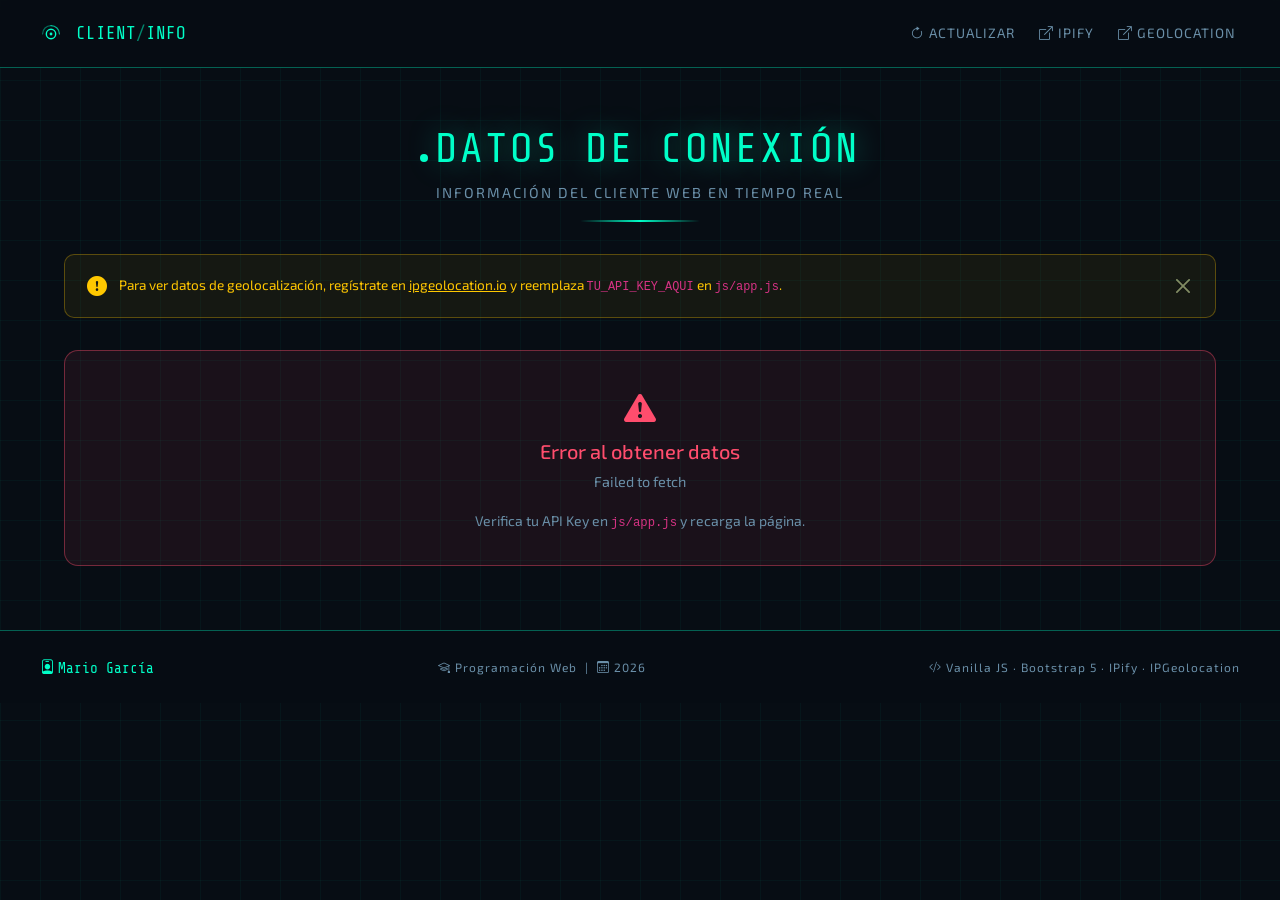
<file: index.html>
<!DOCTYPE html>
<html lang="es">
<head>
  <meta charset="UTF-8" />
  <meta name="viewport" content="width=device-width, initial-scale=1.0" />
  <meta name="description" content="Información de conexión del cliente web – Programación Web" />
  <title>ClientInfo · Mario García</title>

  <!-- Favicon -->
  <link rel="icon" type="image/svg+xml" href="favicon.svg" />

  <!-- Bootstrap 5 -->
  <link
    href="https://cdn.jsdelivr.net/npm/bootstrap@5.3.3/dist/css/bootstrap.min.css"
    rel="stylesheet"
    integrity="sha384-QWTKZyjpPEjISv5WaRU9OFeRpok6YctnYmDr5pNlyT2bRjXh0JMhjY6hW+ALEwIH"
    crossorigin="anonymous"
  />
  <!-- Bootstrap Icons -->
  <link
    href="https://cdn.jsdelivr.net/npm/bootstrap-icons@1.11.3/font/bootstrap-icons.css"
    rel="stylesheet"
  />
  <!-- Custom CSS -->
  <link rel="stylesheet" href="./3-main-app/css/styles.css" />
</head>
<body>

  <!-- ═══════════════════════════════════════════════════════════
       NAVBAR
  ═══════════════════════════════════════════════════════════ -->
  <nav class="navbar navbar-expand-lg">
    <div class="container-fluid">
      <!-- Brand -->
      <a class="navbar-brand" href="#">
        <svg class="brand-icon" viewBox="0 0 64 64" xmlns="http://www.w3.org/2000/svg">
          <circle cx="32" cy="32" r="10" fill="none" stroke="#00ffc8" stroke-width="3"/>
          <path d="M32 14 A18 18 0 0 1 50 32" fill="none" stroke="#00ffc8" stroke-width="2.5" stroke-linecap="round" opacity="0.7"/>
          <path d="M32 14 A18 18 0 0 0 14 32" fill="none" stroke="#00ffc8" stroke-width="2.5" stroke-linecap="round" opacity="0.4"/>
          <circle cx="32" cy="32" r="3" fill="#00ffc8"/>
        </svg>
        <span>CLIENT<span style="opacity:0.5;">/</span>INFO</span>
      </a>

      <!-- Toggle mobile -->
      <button class="navbar-toggler border-0" type="button"
              data-bs-toggle="collapse" data-bs-target="#navMenu"
              style="color: var(--accent);">
        <i class="bi bi-list fs-4"></i>
      </button>

      <!-- Links -->
      <div class="collapse navbar-collapse" id="navMenu">
        <ul class="navbar-nav ms-auto gap-2">
          <li class="nav-item">
            <a class="nav-link" href="#" onclick="location.reload()">
              <i class="bi bi-arrow-clockwise me-1"></i>Actualizar
            </a>
          </li>
          <li class="nav-item">
            <a class="nav-link" href="https://ipify.org" target="_blank">
              <i class="bi bi-box-arrow-up-right me-1"></i>IPify
            </a>
          </li>
          <li class="nav-item">
            <a class="nav-link" href="https://ipgeolocation.io" target="_blank">
              <i class="bi bi-box-arrow-up-right me-1"></i>GeoLocation
            </a>
          </li>
        </ul>
      </div>
    </div>
  </nav>

  <!-- ═══════════════════════════════════════════════════════════
       HEADER
  ═══════════════════════════════════════════════════════════ -->
  <header class="page-header">
    <h1><span class="nav-dot"></span>DATOS DE CONEXIÓN</h1>
    <p>Información del cliente web en tiempo real</p>
    <div class="scan-line"></div>
  </header>

  <!-- ═══════════════════════════════════════════════════════════
       MAIN CONTENT
  ═══════════════════════════════════════════════════════════ -->
  <main class="main-content">

    <!-- Alerta API Key -->
    <div class="api-alert" id="api-alert">
      <i class="bi bi-exclamation-circle-fill fs-5"></i>
      <span>
        Para ver datos de geolocalización, regístrate en
        <a href="https://ipgeolocation.io/" target="_blank">ipgeolocation.io</a>
        y reemplaza <code>TU_API_KEY_AQUI</code> en <code>js/app.js</code>.
      </span>
      <button class="btn-close btn-close-warning ms-auto"
              onclick="document.getElementById('api-alert').remove()"
              style="filter: invert(1) sepia(1) saturate(5) hue-rotate(15deg);"></button>
    </div>

    <!-- Grid de datos -->
    <div id="info-grid">
      <!-- Renderizado dinámicamente por UIRenderer -->
    </div>

  </main>

  <!-- ═══════════════════════════════════════════════════════════
       FOOTER
  ═══════════════════════════════════════════════════════════ -->
  <footer>
    <div class="footer-inner">
      <div>
        <span class="footer-name">
          <i class="bi bi-person-badge me-1"></i>Mario García
        </span>
      </div>
      <div class="footer-meta">
        <i class="bi bi-mortarboard me-1"></i>Programación Web
        &nbsp;|&nbsp;
        <i class="bi bi-calendar3 me-1"></i><span id="footer-year"></span>
      </div>
      <div class="footer-meta">
        <i class="bi bi-code-slash me-1"></i>Vanilla JS · Bootstrap 5 · IPify · IPGeolocation
      </div>
    </div>
  </footer>

  <!-- Bootstrap JS -->
  <script
    src="https://cdn.jsdelivr.net/npm/bootstrap@5.3.3/dist/js/bootstrap.bundle.min.js"
    integrity="sha384-YvpcrYf0tY3lHB60NNkmXc4s9bIOgUxi8T/jzmJ3GEKlXRsAoEDf0Z2/4rmkuJWPy"
    crossorigin="anonymous">
  </script>

  <!-- Año dinámico en footer -->
  <script>
    document.getElementById('footer-year').textContent = new Date().getFullYear();
  </script>

  <!-- Módulo principal (ES Modules) -->
  <script type="module" src="./3-main-app/js/app.js"></script>
</body>
</html>
</file>
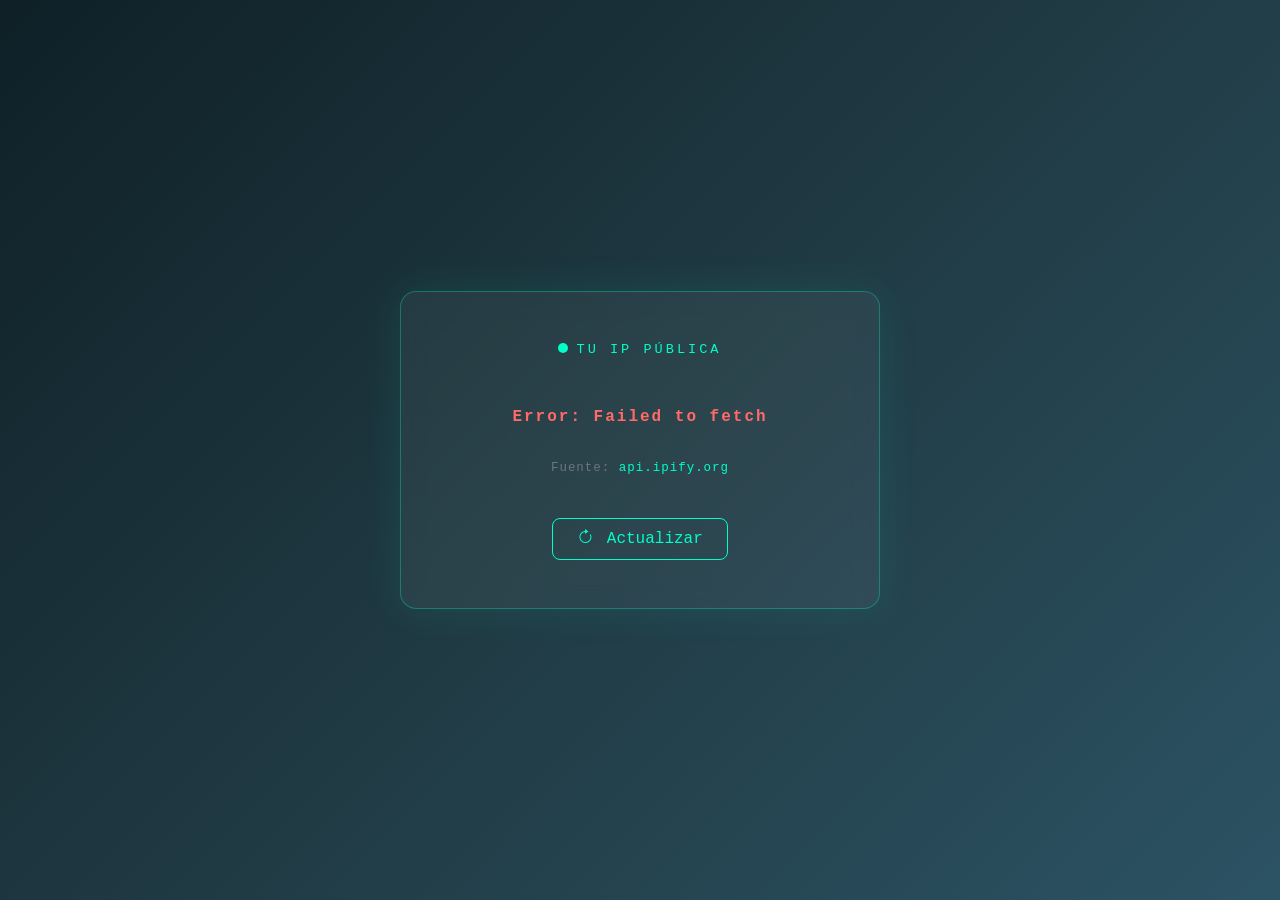
<file: 1-ipify-app/index.html>
<!DOCTYPE html>
<html lang="es">
<head>
  <meta charset="UTF-8" />
  <meta name="viewport" content="width=device-width, initial-scale=1.0" />
  <title>Mi IP Pública – IPify</title>
  <link href="https://cdn.jsdelivr.net/npm/bootstrap@5.3.3/dist/css/bootstrap.min.css" rel="stylesheet" />
  <link href="https://cdn.jsdelivr.net/npm/bootstrap-icons@1.11.3/font/bootstrap-icons.css" rel="stylesheet" />
  <style>
    body {
      min-height: 100vh;
      background: linear-gradient(135deg, #0f2027, #203a43, #2c5364);
      display: flex;
      align-items: center;
      justify-content: center;
      font-family: 'Courier New', monospace;
    }
    .ip-card {
      background: rgba(255, 255, 255, 0.05);
      border: 1px solid rgba(0, 255, 200, 0.3);
      border-radius: 16px;
      padding: 3rem 2.5rem;
      text-align: center;
      backdrop-filter: blur(12px);
      box-shadow: 0 0 40px rgba(0, 255, 200, 0.1);
      max-width: 480px;
      width: 100%;
    }
    .ip-label {
      color: #00ffc8;
      font-size: 0.85rem;
      letter-spacing: 3px;
      text-transform: uppercase;
      margin-bottom: 1rem;
    }
    .ip-value {
      font-size: 2.8rem;
      font-weight: 700;
      color: #ffffff;
      letter-spacing: 2px;
      min-height: 60px;
    }
    .status-dot {
      display: inline-block;
      width: 10px;
      height: 10px;
      background: #00ffc8;
      border-radius: 50%;
      animation: pulse 1.5s infinite;
      margin-right: 8px;
    }
    @keyframes pulse {
      0%, 100% { opacity: 1; transform: scale(1); }
      50% { opacity: 0.4; transform: scale(0.7); }
    }
    .btn-refresh {
      background: transparent;
      border: 1px solid #00ffc8;
      color: #00ffc8;
      border-radius: 8px;
      padding: 0.5rem 1.5rem;
      margin-top: 1.5rem;
      transition: all 0.3s;
    }
    .btn-refresh:hover {
      background: #00ffc8;
      color: #0f2027;
    }
    .loading-text { color: #aaa; font-size: 1rem; }
  </style>
</head>
<body>
  <div class="ip-card">
    <div class="ip-label">
      <span class="status-dot"></span>Tu IP Pública
    </div>
    <div class="ip-value" id="ip-display">
      <span class="loading-text">Consultando...</span>
    </div>
    <p class="text-secondary mt-3" style="font-size:0.78rem; letter-spacing:1px;">
      Fuente: <a href="https://www.ipify.org" target="_blank" class="text-decoration-none" style="color:#00ffc8;">api.ipify.org</a>
    </p>
    <button class="btn btn-refresh" onclick="fetchIP()">
      <i class="bi bi-arrow-clockwise me-1"></i> Actualizar
    </button>
  </div>

  <script>
    async function fetchIP() {
      const display = document.getElementById('ip-display');
      display.innerHTML = '<span class="loading-text">Consultando...</span>';
      try {
        const response = await fetch('https://api.ipify.org?format=json');
        if (!response.ok) throw new Error('Error en la respuesta');
        const data = await response.json();
        display.textContent = data.ip;
      } catch (error) {
        display.innerHTML = `<span style="color:#ff6b6b;font-size:1rem;">Error: ${error.message}</span>`;
      }
    }

    // Obtener IP al cargar la página
    fetchIP();
  </script>
</body>
</html>
</file>
<file: 3-main-app/css/styles.css>
/* ===================================================================
   styles.css – Aplicación de Información del Cliente Web
   Autor: Mario García | Programación Web
   =================================================================== */

@import url('https://fonts.googleapis.com/css2?family=Share+Tech+Mono&family=Exo+2:wght@300;400;600;700&display=swap');

/* ─── Variables ─────────────────────────────────────────────────── */
:root {
  --bg-primary:    #070d14;
  --bg-secondary:  #0d1a26;
  --bg-card:       rgba(13, 26, 38, 0.85);
  --accent:        #00ffc8;
  --accent-dim:    rgba(0, 255, 200, 0.15);
  --accent-border: rgba(0, 255, 200, 0.35);
  --text-primary:  #e8f0f7;
  --text-muted:    #6a8fa8;
  --danger:        #ff4d6d;
  --mono:          'Share Tech Mono', monospace;
  --sans:          'Exo 2', sans-serif;
  --card-radius:   14px;
  --transition:    0.3s ease;
}

/* ─── Base ──────────────────────────────────────────────────────── */
* { box-sizing: border-box; margin: 0; padding: 0; }

body {
  font-family: var(--sans);
  background-color: var(--bg-primary);
  color: var(--text-primary);
  min-height: 100vh;
  overflow-x: hidden;
}

/* Grid background */
body::before {
  content: '';
  position: fixed;
  inset: 0;
  background-image:
    linear-gradient(rgba(0,255,200,0.04) 1px, transparent 1px),
    linear-gradient(90deg, rgba(0,255,200,0.04) 1px, transparent 1px);
  background-size: 40px 40px;
  pointer-events: none;
  z-index: 0;
}

/* ─── Navbar ────────────────────────────────────────────────────── */
.navbar {
  background: rgba(7, 13, 20, 0.95) !important;
  border-bottom: 1px solid var(--accent-border);
  backdrop-filter: blur(12px);
  padding: 0.85rem 1.5rem;
  position: sticky;
  top: 0;
  z-index: 1000;
}

.navbar-brand {
  font-family: var(--mono);
  font-size: 1.1rem;
  color: var(--accent) !important;
  display: flex;
  align-items: center;
  gap: 0.6rem;
}

.navbar-brand .brand-icon {
  width: 30px;
  height: 30px;
}

.nav-dot {
  display: inline-block;
  width: 8px; height: 8px;
  background: var(--accent);
  border-radius: 50%;
  animation: blink 2s infinite;
  margin-right: 0.4rem;
}

@keyframes blink {
  0%, 100% { opacity: 1; }
  50%       { opacity: 0.2; }
}

.navbar-nav .nav-link {
  color: var(--text-muted) !important;
  font-size: 0.85rem;
  letter-spacing: 1px;
  text-transform: uppercase;
  transition: color var(--transition);
}
.navbar-nav .nav-link:hover { color: var(--accent) !important; }

/* ─── Hero Header ───────────────────────────────────────────────── */
.page-header {
  position: relative;
  z-index: 1;
  text-align: center;
  padding: 3.5rem 1rem 2rem;
}

.page-header h1 {
  font-family: var(--mono);
  font-size: clamp(1.6rem, 4vw, 2.6rem);
  color: var(--accent);
  letter-spacing: 3px;
  text-shadow: 0 0 30px rgba(0,255,200,0.4);
}

.page-header p {
  color: var(--text-muted);
  font-size: 0.9rem;
  letter-spacing: 2px;
  text-transform: uppercase;
  margin-top: 0.5rem;
}

.scan-line {
  width: 120px;
  height: 2px;
  background: linear-gradient(90deg, transparent, var(--accent), transparent);
  margin: 1rem auto 0;
  animation: scan 3s ease-in-out infinite;
}

@keyframes scan {
  0%   { width: 40px; opacity: 0.4; }
  50%  { width: 160px; opacity: 1; }
  100% { width: 40px; opacity: 0.4; }
}

/* ─── Main Container ────────────────────────────────────────────── */
.main-content {
  position: relative;
  z-index: 1;
  padding: 0 1.5rem 4rem;
  max-width: 1200px;
  margin: 0 auto;
}

/* ─── Info Grid ─────────────────────────────────────────────────── */
#info-grid {
  display: grid;
  grid-template-columns: repeat(auto-fill, minmax(280px, 1fr));
  gap: 1.2rem;
}

/* ─── Data Card ─────────────────────────────────────────────────── */
.data-card {
  background: var(--bg-card);
  border: 1px solid var(--accent-border);
  border-radius: var(--card-radius);
  padding: 1.4rem 1.5rem;
  backdrop-filter: blur(8px);
  transition: transform var(--transition), box-shadow var(--transition), border-color var(--transition);
  animation: fadeUp 0.5s ease both;
  position: relative;
  overflow: hidden;
}

.data-card::before {
  content: '';
  position: absolute;
  top: 0; left: 0; right: 0;
  height: 2px;
  background: linear-gradient(90deg, transparent, var(--accent), transparent);
  opacity: 0;
  transition: opacity var(--transition);
}

.data-card:hover {
  transform: translateY(-4px);
  box-shadow: 0 12px 40px rgba(0, 255, 200, 0.12);
  border-color: var(--accent);
}

.data-card:hover::before { opacity: 1; }

@keyframes fadeUp {
  from { opacity: 0; transform: translateY(24px); }
  to   { opacity: 1; transform: translateY(0); }
}

.card-icon {
  font-size: 1.6rem;
  color: var(--accent);
  margin-bottom: 0.8rem;
  display: block;
}

.card-label {
  font-size: 0.72rem;
  letter-spacing: 2px;
  text-transform: uppercase;
  color: var(--text-muted);
  margin-bottom: 0.35rem;
}

.card-value {
  font-family: var(--mono);
  font-size: 1rem;
  color: var(--text-primary);
  word-break: break-all;
  line-height: 1.4;
}

.card-index {
  position: absolute;
  top: 1rem; right: 1rem;
  font-family: var(--mono);
  font-size: 0.65rem;
  color: var(--accent-border);
}

/* Delay animations */
.data-card:nth-child(1)  { animation-delay: 0.05s; }
.data-card:nth-child(2)  { animation-delay: 0.10s; }
.data-card:nth-child(3)  { animation-delay: 0.15s; }
.data-card:nth-child(4)  { animation-delay: 0.20s; }
.data-card:nth-child(5)  { animation-delay: 0.25s; }
.data-card:nth-child(6)  { animation-delay: 0.30s; }
.data-card:nth-child(7)  { animation-delay: 0.35s; }
.data-card:nth-child(8)  { animation-delay: 0.40s; }
.data-card:nth-child(9)  { animation-delay: 0.45s; }
.data-card:nth-child(10) { animation-delay: 0.50s; }

/* ─── Loading State ─────────────────────────────────────────────── */
#loading-state {
  grid-column: 1 / -1;
  text-align: center;
  padding: 4rem 1rem;
}

.spinner-ring {
  width: 60px; height: 60px;
  border: 3px solid var(--accent-dim);
  border-top-color: var(--accent);
  border-radius: 50%;
  animation: spin 1s linear infinite;
  margin: 0 auto 1.5rem;
}

@keyframes spin { to { transform: rotate(360deg); } }

.loading-label {
  font-family: var(--mono);
  font-size: 0.85rem;
  color: var(--accent);
  letter-spacing: 2px;
  animation: blink 1.5s infinite;
}

/* ─── Error State ───────────────────────────────────────────────── */
.error-card {
  grid-column: 1 / -1;
  background: rgba(255, 77, 109, 0.08);
  border: 1px solid rgba(255, 77, 109, 0.4);
  border-radius: var(--card-radius);
  padding: 2rem;
  text-align: center;
}

.error-card i { font-size: 2rem; color: var(--danger); }
.error-card p { color: var(--text-muted); font-size: 0.9rem; margin-top: 0.5rem; }

/* ─── API Key Alert ─────────────────────────────────────────────── */
.api-alert {
  background: rgba(255, 200, 0, 0.06);
  border: 1px solid rgba(255, 200, 0, 0.3);
  border-radius: 10px;
  padding: 1rem 1.4rem;
  margin-bottom: 2rem;
  font-size: 0.85rem;
  color: #ffc800;
  display: flex;
  align-items: center;
  gap: 0.7rem;
}

.api-alert a { color: #ffc800; }

/* ─── Footer ────────────────────────────────────────────────────── */
footer {
  background: rgba(7, 13, 20, 0.97);
  border-top: 1px solid var(--accent-border);
  padding: 1.5rem 2rem;
  position: relative;
  z-index: 1;
}

.footer-inner {
  max-width: 1200px;
  margin: 0 auto;
  display: flex;
  flex-wrap: wrap;
  justify-content: space-between;
  align-items: center;
  gap: 0.8rem;
}

.footer-name {
  font-family: var(--mono);
  color: var(--accent);
  font-size: 0.9rem;
}

.footer-meta {
  font-size: 0.75rem;
  color: var(--text-muted);
  letter-spacing: 1px;
}

/* ─── Responsive ────────────────────────────────────────────────── */
@media (max-width: 576px) {
  #info-grid { grid-template-columns: 1fr; }
  .page-header h1 { font-size: 1.4rem; }
}
</file>
